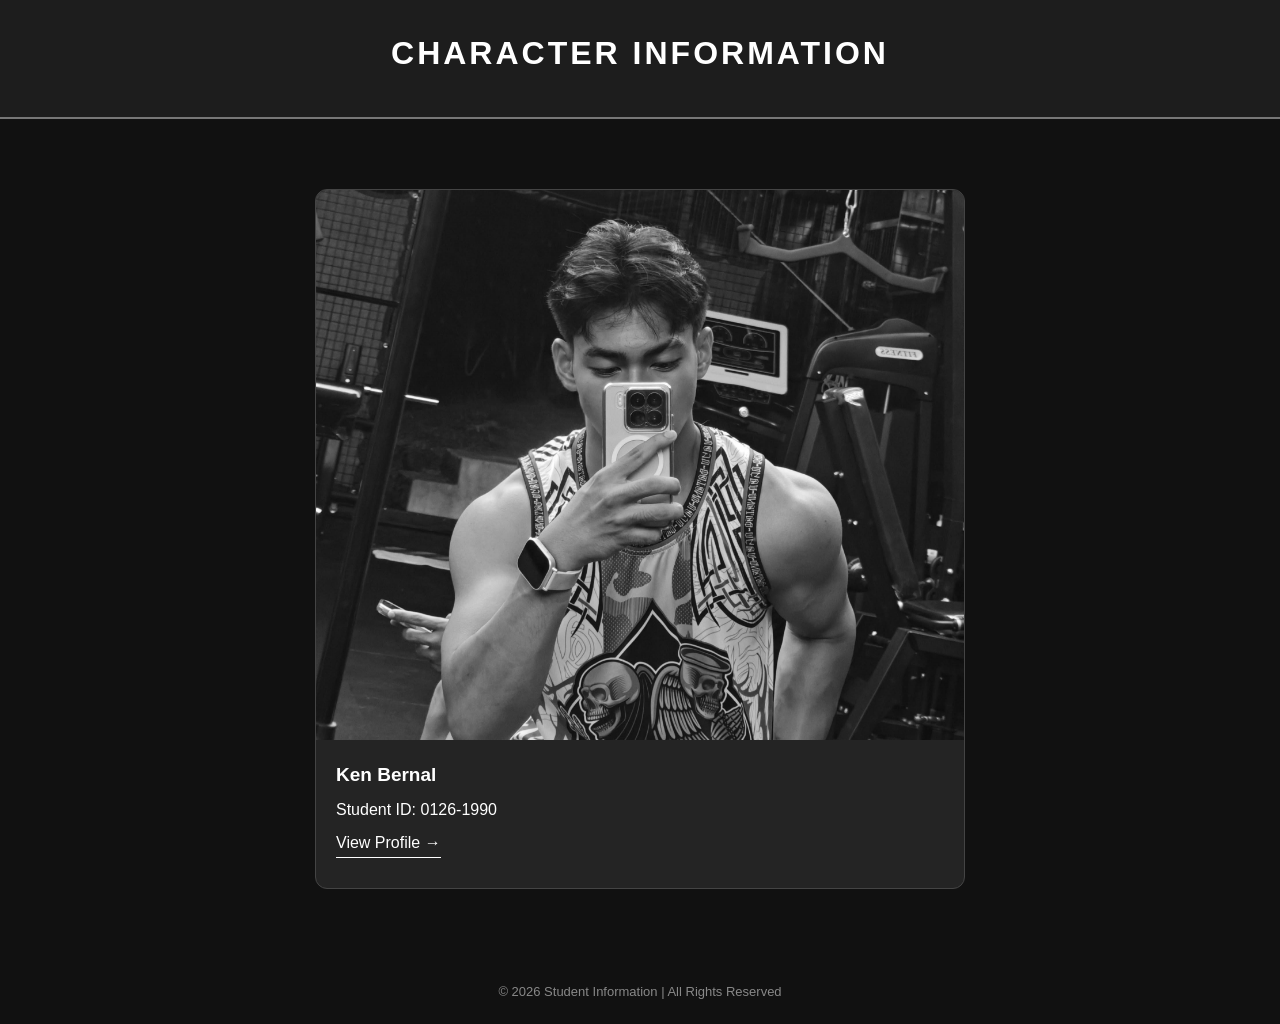
<file: index.html>
<!DOCTYPE html>
<html lang="en">
<head>
    <meta charset="UTF-8">
    <meta name="viewport" content="width=device-width, initial-scale=1.0">
    <title>Student Information</title>
    <link rel="stylesheet" href="ken.css">
</head>
<body>

    <header>
        <h1>CHARACTER INFORMATION</h1>
    </header>

    <main class="container">

        <a href="keninfo.html" class="student-card">
            <img src="Messenger_creation_FD5F9726-09E6-4C97-B631-7C72113165CB.jpeg" alt="">
            <div class="card-info">
                <h2>Ken Bernal</h2>
                <p>Student ID: 0126-1990</p>
                <span>View Profile →</span>
            </div>
        </a>
    </main>

    <footer>
        <p>© 2026  Student Information | All Rights Reserved</p>
    </footer>

</body>
</html>
</file>
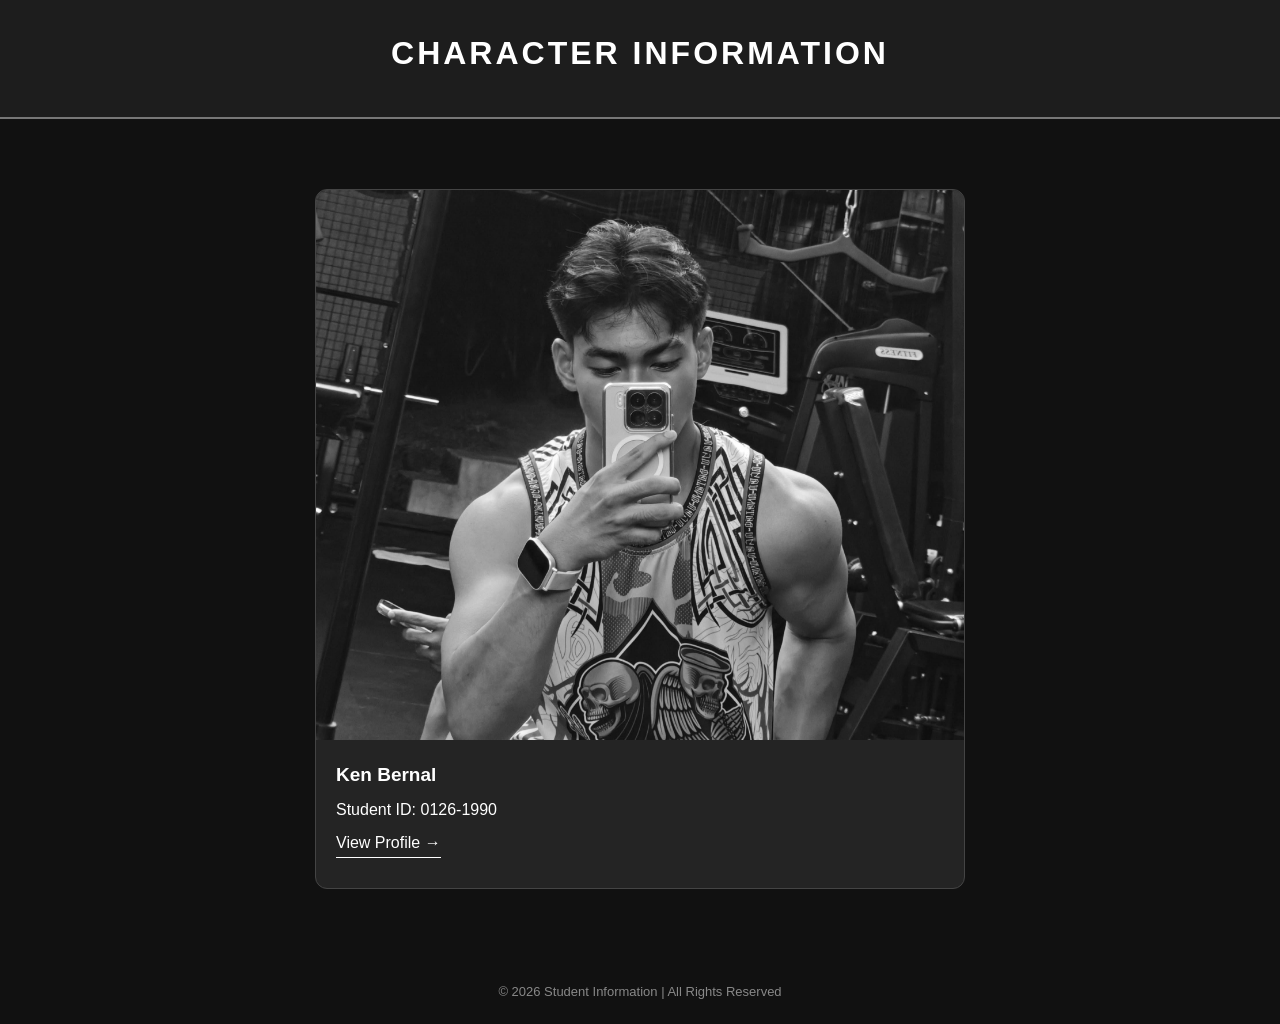
<file: ken.html>
<!DOCTYPE html>
<html lang="en">
<head>
    <meta charset="UTF-8">
    <meta name="viewport" content="width=device-width, initial-scale=1.0">
    <title>Student Information</title>
    <link rel="stylesheet" href="ken.css">
</head>
<body>

    <header>
        <h1>CHARACTER INFORMATION</h1>
    </header>

    <main class="container">

        <a href="keninfo.html" class="student-card">
            <img src="/Messenger_creation_FD5F9726-09E6-4C97-B631-7C72113165CB.jpeg" alt="">
            <div class="card-info">
                <h2>Ken Bernal</h2>
                <p>Student ID: 0126-1990</p>
                <span>View Profile →</span>
            </div>
        </a>
    </main>

    <footer>
        <p>© 2026  Student Information | All Rights Reserved</p>
    </footer>

</body>
</html>
</file>
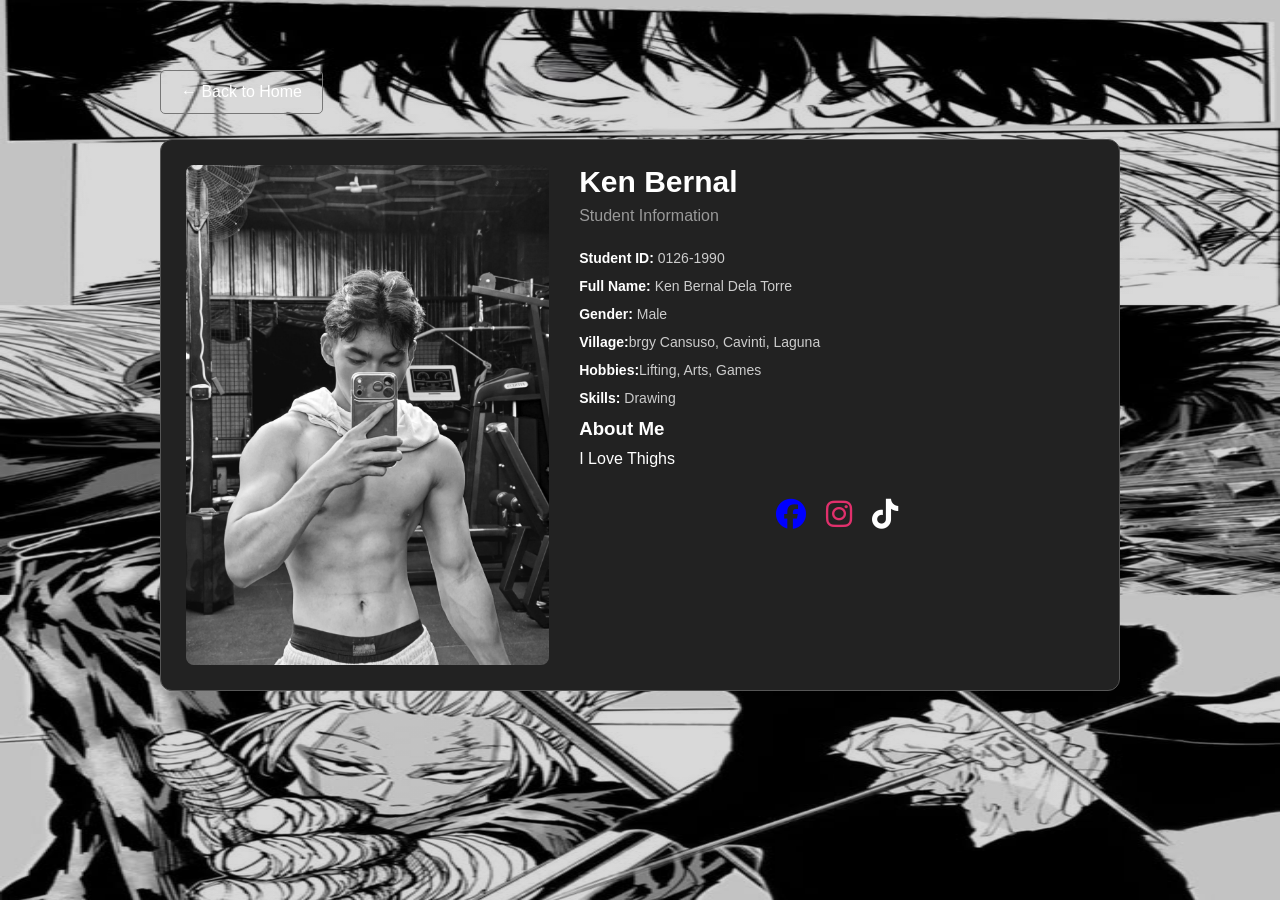
<file: keninfo.html>
<!DOCTYPE html>
<html lang="en">
<head>
    <meta charset="UTF-8">
    <meta name="viewport" content="width=device-width, initial-scale=1.0">
    <title>Student Information</title>
    <link rel="stylesheet" href="keninfo.css">
</head>
<link rel="stylesheet"
href="https://cdnjs.cloudflare.com/ajax/libs/font-awesome/6.7.2/css/all.min.css">
<body>

    <div class="profile-container">

        <a href="index.html" class="back-btn">← Back to Home</a>

        <div class="profile">
            <img src="Messenger_creation_766196C0-269F-4876-961F-E6CDC0B0ACC4.jpeg" alt="">

            <div class="profile-info">
                <h1>Ken Bernal</h1>
                <p class="subtitle">Student Information</p>

                <div class="info">
                    <p><b>Student ID:</b> 0126-1990</p>
                    <p><b>Full Name:</b> Ken Bernal Dela Torre</p>
                    <p><b>Gender:</b> Male</p>

                    <p><b>Village:</b>brgy Cansuso, Cavinti, Laguna</p>
                    <p><b>Hobbies:</b>Lifting, Arts, Games</p>
                    <p><b>Skills:</b> Drawing</p>
                </div>

                <h3>About Me</h3>
                <p>
                    I Love Thighs
                </p>
                  <div class="social">
  <a 
  href="https://www.facebook.com/share/1DwLVKdB3x/" target=_"blank">
    
   <i class="fa-brands fa-facebook"></i>
  </a>
  <a href="https://www.instagram.com/kensxiaomi15?bqrl=MXNtcTZwcjlwOWVhaw=="
       target="_blank">
       <i class="fa-brands fa-instagram"></i>
    </a>
<a href="https://www.tiktok.com/@kwanann01?_r=1&_t=ZS-9BXIGRSfish"
       target="_blank">
       <i class="fa-brands fa-tiktok"></i>
    </a>

  </div>

            </div>
            
        </div>
        
    </div>
    

</body>
</html>
</file>
<file: ken.css>
* {
    margin: 0;
    padding: 0;
    box-sizing: border-box;
    font-family: Arial, sans-serif;
}

body {
    background: #111;
    color: white;
}


header {
    text-align: center;
    padding: 35px 15px;
    background: #1d1d1d;
    border-bottom: 2px solid #777;
}

header h1 {
    letter-spacing: 3px;
    margin-bottom: 10px;
}

header p {
    color: #aaa;
}


.container {
    max-width: 1100px;
    margin: 50px auto;
    padding: 20px;
    display: flex;
    gap: 25px;
    justify-content: center;
    align-items: center;
}

.student-card {
    text-decoration: none;
    color: white;
    background: #242424;
    border: 1px solid #444;
    border-radius: 12px;
    overflow: hidden;
    transition: 0.3s;
    width: 650px;
    height: 700px;
    
}

.student-card:hover {
    transform: translateY(-10px);
    border-color: white;
    box-shadow: 0 5px 20px #555;
}

.student-card img {
    width: 100%;
    height: 550px;
    object-fit: cover;
    object-position: center;
    filter: grayscale(100%);
}

.card-info {
    padding: 20px;
}

.card-info h2 {
    font-size: 19px;
    margin-bottom: 15px;
}

.card-info span {
    display: inline-block;
    margin-top: 15px;
    color: white;
    border-bottom: 1px solid white;
    padding-bottom: 5px;
}



.profile-container {
    max-width: 1000px;
    margin: 50px auto;
    padding: 20px;
}

.back-btn {
    display: inline-block;
    color: white;
    text-decoration: none;
    padding: 12px 20px;
    border: 1px solid #777;
    border-radius: 5px;
    margin-bottom: 25px;
    transition: 0.3s;
}

.back-btn:hover {
    background: white;
    color: black;
}

.profile {
    display: flex;
    gap: 30px;
    background: #222;
    padding: 25px;
    border-radius: 12px;
    border: 1px solid #444;
}

.profile img {
    width: 40%;
    height: 500px;
    object-fit: cover;
    object-position: center;
    border-radius: 8px;
    filter: grayscale(100%);
}

.profile-info {
    flex: 1;
}

.profile-info h1 {
    font-size: 30px;
    margin-bottom: 8px;
}

.subtitle {
    color: #999;
    margin-bottom: 25px;
}

.info {
    border-top: 1px solid #555;
    border-bottom: 1px solid #555;
    padding: 15px 0;
    margin-bottom: 20px;
}

.info p {
    margin: 12px 0;
    color: #ccc;
    font-size: 14px;
}

.info b {
    color: white;
}

.profile-info h3 {
    margin-bottom: 10px;
}

.profile-info > p:last-child {
    color: #bbb;
    line-height: 1.7;
}

/* FOOTER */

footer {
    text-align: center;
    padding: 25px;
    color: #888;
    font-size: 13px;
}

/* RESPONSIVE DESIGN */

@media (max-width: 768px) {

    .container {
        grid-template-columns: 1fr;
        max-width: 450px;
    }

    .profile {
        flex-direction: column;
    }

    .profile img {
        width: 100%;
        height: 350px;
    }

    .profile-info h1 {
        font-size: 24px;
    }
}
</file>
<file: keninfo.css>
* {
    margin: 0;
    padding: 0;
    box-sizing: border-box;
    font-family: Arial, sans-serif;
}

body {
    background: #111;
    color: white;
    background-image:
        linear-gradient(
            rgba(0,0,0,0.15),
            rgba(0,0,0,0.15)
        ),
        url("cebc08cb-20df-4e43-abb7-91aea6dd5520.jpeg");

    background-size: 100% 100%;
    background-position: center;
    background-repeat: no-repeat;

    background-attachment: fixed;
    color: white;
}


.profile-container {
    max-width: 1000px;
    margin: 50px auto;
    padding: 20px;
}



.back-btn {
    display: inline-block;
    color: white;
    text-decoration: none;
    padding: 12px 20px;
    border: 1px solid #777;
    border-radius: 5px;
    margin-bottom: 25px;
    transition: 0.3s;
}

.back-btn:hover {
    background: white;
    color: black;
}



.profile {
    display: flex;
    gap: 30px;
    background: #222;
    padding: 25px;
    border-radius: 12px;
    border: 1px solid #555;
}



.profile img {
    width: 40%;
    height: 500px;
    object-fit: cover;
    object-position: center;
    border-radius: 8px;
    filter: grayscale(100%);
}



.profile-info {
    flex: 1;
}

.profile-info h1 {
    font-size: 30px;
    margin-bottom: 8px;
    color: #fff;
}

.subtitle {
    color: #999;
    margin-bottom: 25px;
}

/

.info {
    border-top: 1px solid #555;
    border-bottom: 1px solid #555;
    padding: 15px 0;
    margin-bottom: 20px;
}

.info p {
    margin: 12px 0;
    color: #ccc;
    font-size: 14px;
}

.info b {
    color: white;
}



.profile-info h3 {
    margin-bottom: 10px;
    color: white;
}

.profile-info > p:last-child {
    color: #bbb;
    line-height: 1.7;
}




.social {
    position: static;
    width: 100%;
    display: flex;
    justify-content: center;
    align-items: center;
    gap: 20px;
    margin-top: 30px;
    text-align: center;
}

.social a {
    display: inline-block;
    font-size: 30px;
    color: blue;
    text-decoration: none;
    transition: 0.3s;
}

.social a:hover {
    color: gray;
    transform: scale(1.2);
}

.fa-instagram { color: #E1306C; }
.fa-tiktok    { color: white; }
.fa-spotify   { color: #1DB954; }

@media (max-width: 600px) {
    .anime-gallery {
        gap: 5px;
        min-height: 220px;
    }

    .anime {
        width: 32%;
        height: 210px;
    }
}




@media (max-width: 768px) {
    .profile {
        flex-direction: column;
    }

    .profile img {
        width: 100%;
        height: 350px;
    }

    .profile-info h1 {
        font-size: 24px;
    }
}
</file>
